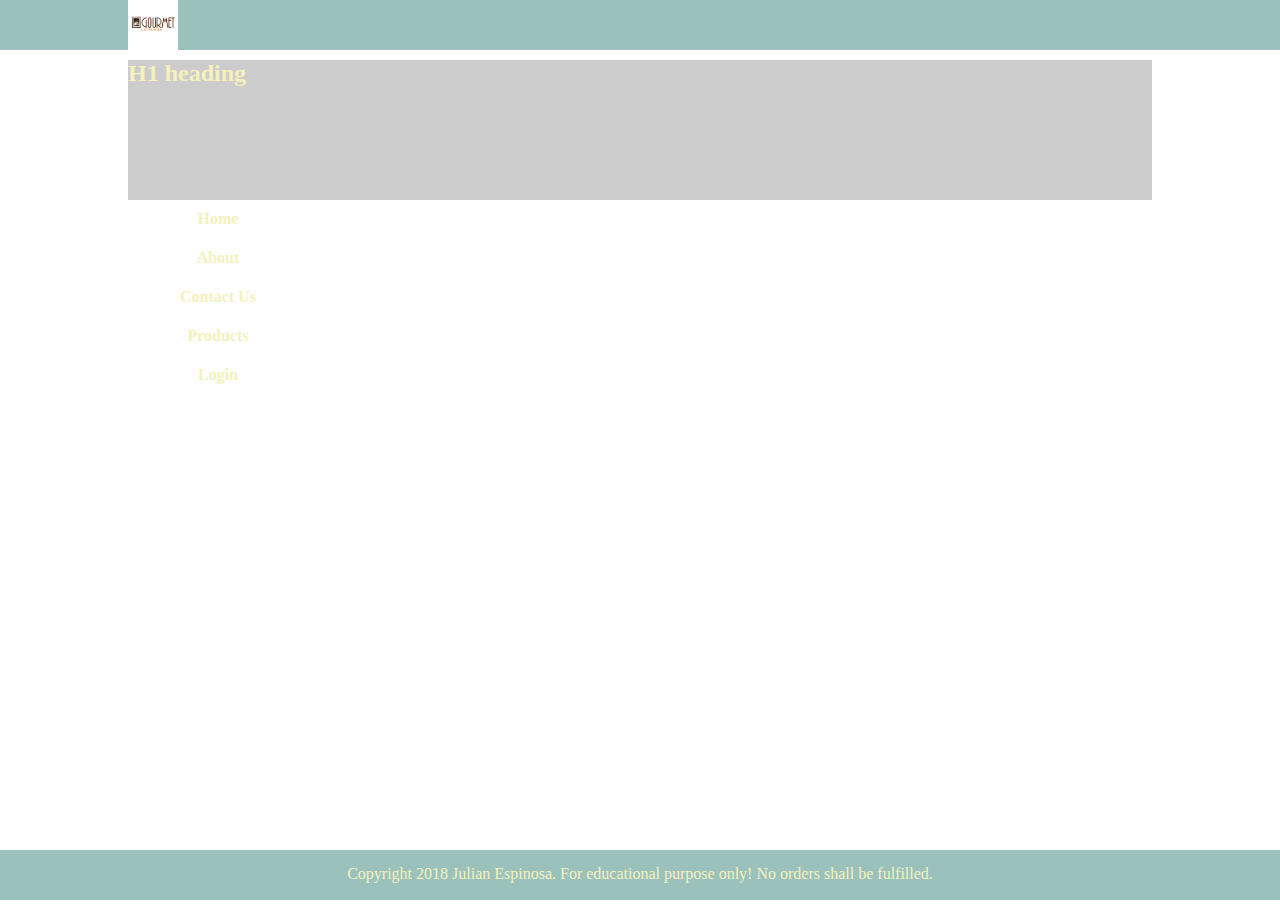
<file: index.html>
<!DOCTYPE html>
<html>
<head>
    <title>JulianEspinosa - IS183 Midterm</title>
    <link rel="stylesheet" href="./css/index.css"/>
</head>
<body>
    <!-- html comment -->
    <header class="main-header">
        <div class="header-inner">
            <span class="app-logo"></span>
        </div>
    </header>
    <div class="main-container">
        <div class="home-container">
            <h2 class="h1-heading">H1 heading</h1>
        </div>
        <div class="bottom-container">
            <aside class="left-sidebar">
                <ul class="navigation">
                    <li><a href="./index.html">Home</a></li>
                    <li><a href="./about-us.html">About</a></li>
                    <li><a href="./contact-us.html">Contact Us</a></li>
                    <li><a href="./product-grid.html">Products</a></li>
                    <li><a href="./login.html">Login</a></li>
                </ul>
            </aside>
        </div>
    </div>
    <footer class="main-footer">
        <span class="legal-text">Copyright 2018 Julian Espinosa. For educational purpose only! No orders shall be fulfilled.</span>
    </footer>
</body>
</html>
</file>
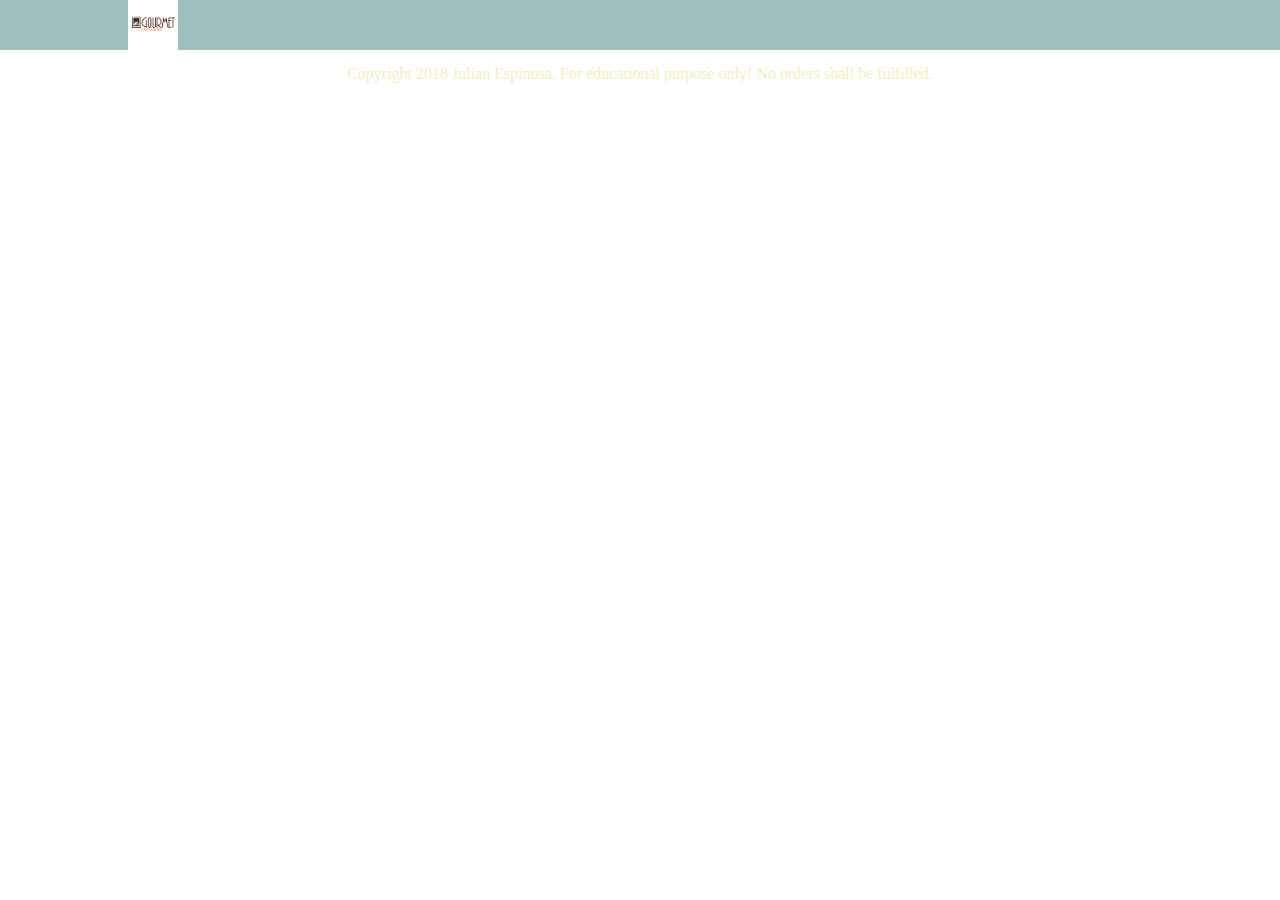
<file: about-us.html>
<!DOCTYPE html>
<html>
<head>
    <title>JulianEspinosa - IS183 Midterm</title>
    <link rel="stylesheet" href="./css/index.css"/>
</head>
<body>
    <!-- html comment -->
    <header class="main-header">
        <div class="header-inner">
            <span class="app-logo"></span>
        </div>
    </header>
    <footer>
        <span class="legal-text">Copyright 2018 Julian Espinosa. For educational purpose only! No orders shall be fulfilled.</span>
    </footer>
</body>
</html>
</file>
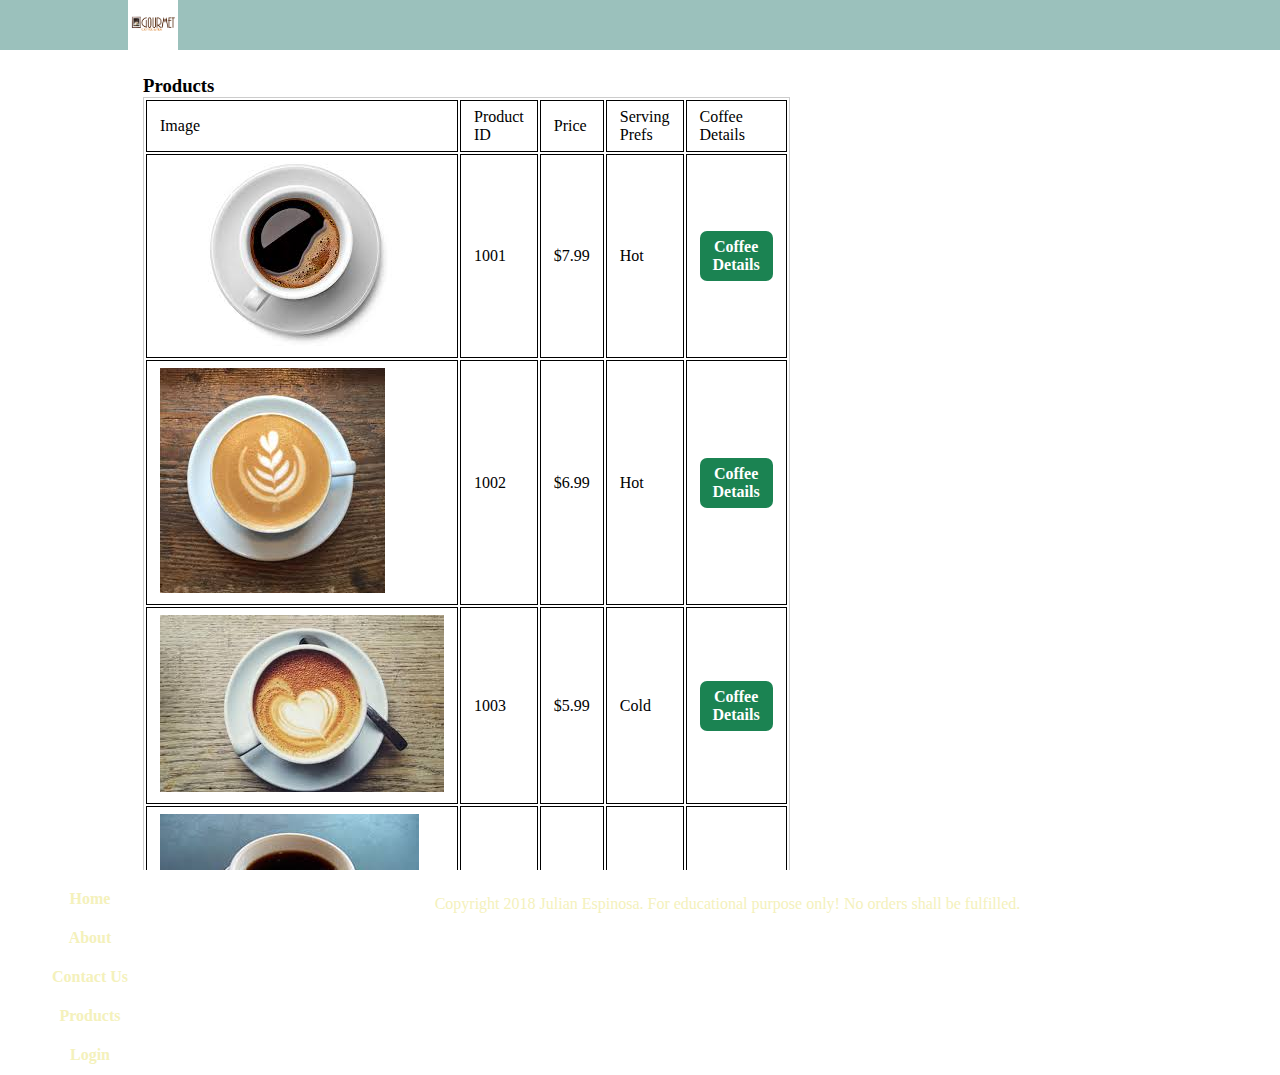
<file: product-grid.html>
<!DOCTYPE html>
<html>
<head>
    <title>JulianEspinosa - IS183 Midterm</title>
    <link rel="stylesheet" href="./css/index.css"/>
</head>
<body>
    <!-- html comment -->
    <header class="main-header">
        <div class="header-inner">
            <span class="app-logo"></span>
        </div>
    </header>
    <div class="main-container">
            <div class="gallery">
                    <h3>Products</h3>
                    <table class="product-grid">
                        <thead></thead>
                            <tr>
                                <td>Image</td>
                                <td>Product ID</td>
                                <td>Price</td>
                                <td>Serving Prefs</td>
                                <td>Coffee Details</td>
                            </tr>
                        </thead>
                        <tbody>
                            <tr>
                                <td><img src="./img/image_1.jpeg" alt="coffee"></td>
                                <td>1001</td>
                                <td>$7.99</td>
                                <td>Hot</td>
                                <td><a class="btn-coffee-details">Coffee Details</a></td>
                            </tr>
                            <tr>
                                <td><img src="./img/image_2.jpeg" alt="coffee"></td>
                                <td>1002</td>
                                <td>$6.99</td>
                                <td>Hot</td>
                                <td><a class="btn-coffee-details">Coffee Details</a></td>
                            </tr>
                            <tr>
                                <td><img src="./img/image_3.jpeg" alt="coffee"></td>
                                <td>1003</td>
                                <td>$5.99</td>
                                <td>Cold</td>
                                <td><a class="btn-coffee-details">Coffee Details</a></td>
                            </tr>
                            <tr>
                                <td><img src="./img/image_4.jpeg" alt="coffee"></td>
                                <td>1004</td>
                                <td>$4.99</td>
                                <td>Cold</td>
                                <td><a class="btn-coffee-details">Coffee Details</a></td>
                            </tr>
                            <tr>
                                <td><img src="./img/image_5.jpeg" alt="coffee"></td>
                                <td>1005</td>
                                <td>$2.99</td>
                                <td>Cold</td>
                                <td><a class="btn-coffee-details">Coffee Details</a></td>
                            </tr>
                        </tbody>
                    </table>
                </div>
            </div>
        <div class="bottom-container">
            <aside class="left-sidebar">
                <ul class="navigation">
                    <li><a href="./index.html">Home</a></li>
                    <li><a href="./about-us.html">About</a></li>
                    <li><a href="./contact-us.html">Contact Us</a></li>
                    <li><a href="./product-grid.html">Products</a></li>
                    <li><a href="./login.html">Login</a></li>
                </ul>
            </aside>
        </div>
    </div>
    <footer>
        <span class="legal-text">Copyright 2018 Julian Espinosa. For educational purpose only! No orders shall be fulfilled.</span>
    </footer>
</body>
</html>
</file>
<file: css/index.css>
* {
    margin: 0;
    padding: 0;
}

html {
    height: 100%;
  }

  body {
    height: calc(100% - 90px);
  }

.main-header,
.main-footer {
    background-color: #9BC1BC;
    height: 50px;
}

.logo,
.legal-text {
    display: block;
    padding: 10px 5px 10px 5px;
    height: 30px;
    padding-top: 15px;
}
.legal-text {
      text-align:center;
      color: #F4F1BB;
  }

  .main-container {
    
    width:80%;
    height:100%;
    display: flex;
    flex-direction:column;
    margin: 10px auto;
    overflow:auto;
}

.left-sidebar {
    float:left;
    width:180px;
    height:100%;

}

.left-sidebar ul {
    text-align: center;
    display: block;
}
.left-sidebar li {
    display: block;
    width:100%;
    border-bottom:1px solid #FFF;
}
.left-sidebar ul li a {
    text-decoration: none;
    color: #F4F1BB;
    padding:10px;
    display: block;
    font-weight: bold;
    transition-duration: 0.5s
}

.main-footer {
    position: absolute;
    bottom: 0;
    left: 0;
    right: 0;
}


.header-inner {
    width:80%;
    height:80px;
    margin:0 auto;
  }

  .app-logo {
    float:left;
    display: block;
    width: 50px;
    height: 50px;
    max-width: 100%;
    background-image: url(../img/sm_logo.jpg);
    background-repeat: no-repeat;
    background-size: contain;
  }

  .home-container {
    height: 140px;
    background-color:#CCC;  
}

.h1-heading {
    color:#F4F1BB;
}

.gallery {
    display: block;
    padding:15px;
    height: calc(100% - 30px);
    float: left;
    width:calc(100% - 491px);
}
.gallery ul.row {
    margin-top:25px;
    margin-bottom:25px;
    list-style-type:none;
    text-align:center;
    width:100%;
}
.gallery ul.row li {
    margin-right:15px;
    display: inline-block;
}
.gallery ul.row li > img {
    height:200px;
    width:140px;
}

.product-grid {
    width: 100%;
    border: 1px solid #CCC;
}

.product-grid tr td{
    border: 1px solid black;
    padding: 7px 13px
}

.btn-coffee-details{
    padding:7px 13px;
    color:#fff;
    background-color:#1b8352;
    border-radius:7px;
    width:calc(100%-30px);
    display:block;
    text-align:center;
    text-decoration:none;
    font-weight:bold;
}
</file>
